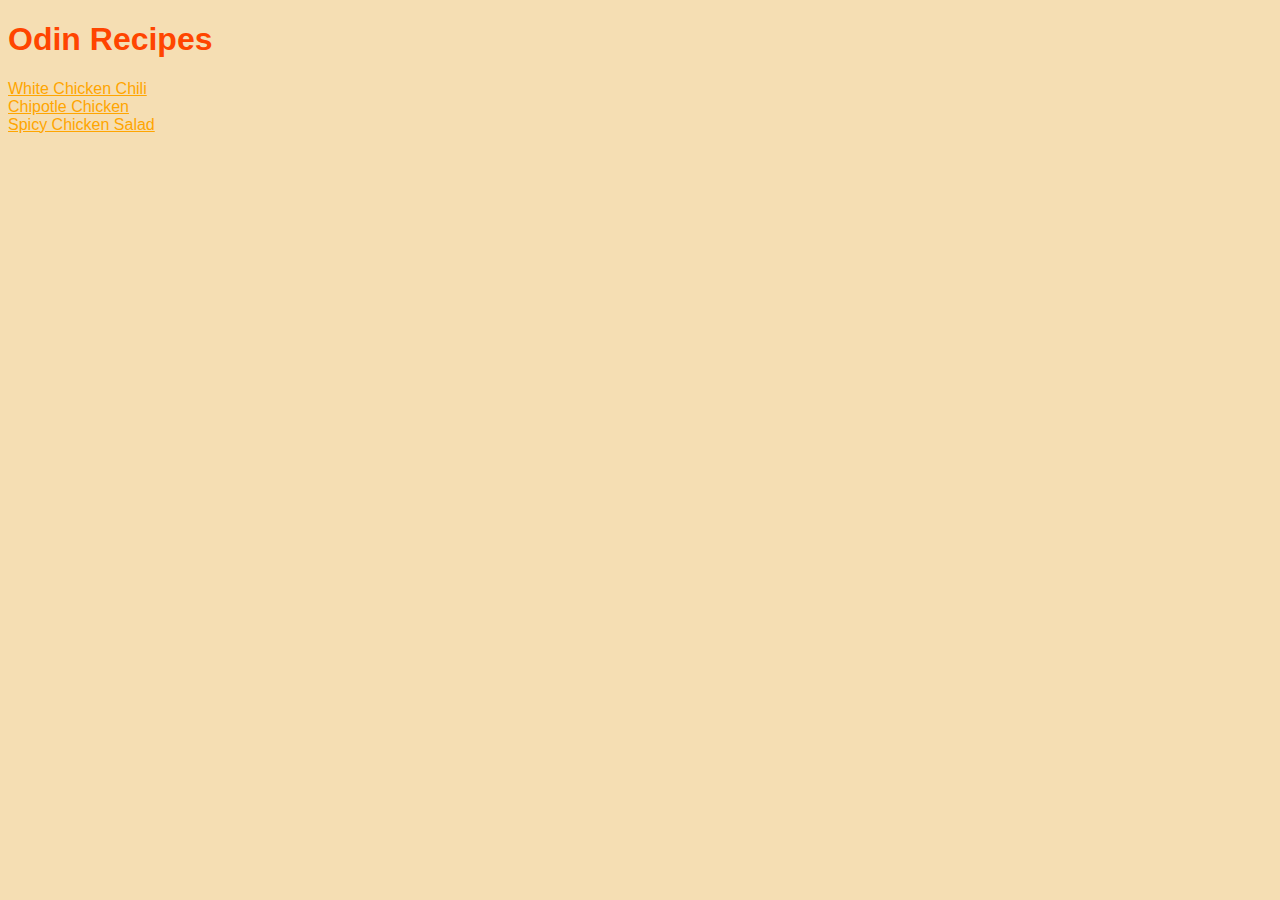
<file: index.html>
<!DOCTYPE html>
<html lang="en">
<head>
    <link rel="stylesheet" href="styles.css">
    <meta charset="UTF-8">
    <meta name="viewport" content="width=device-width, initial-scale=1.0">
    <title>My Recipes Page</title>
</head>
<body>
    <h1 class="main-heading">Odin Recipes</h1>

    <a class="link" href="recipes/WhiteChickenChili.html">White Chicken Chili</a>
    <br>
    <a class="link" href="recipes/ChipotleChicken.html">Chipotle Chicken</a>
    <br>
    <a class="link" href="recipes/SpicyChickenSalad.html">Spicy Chicken Salad</a>

</body>
</html>
</file>
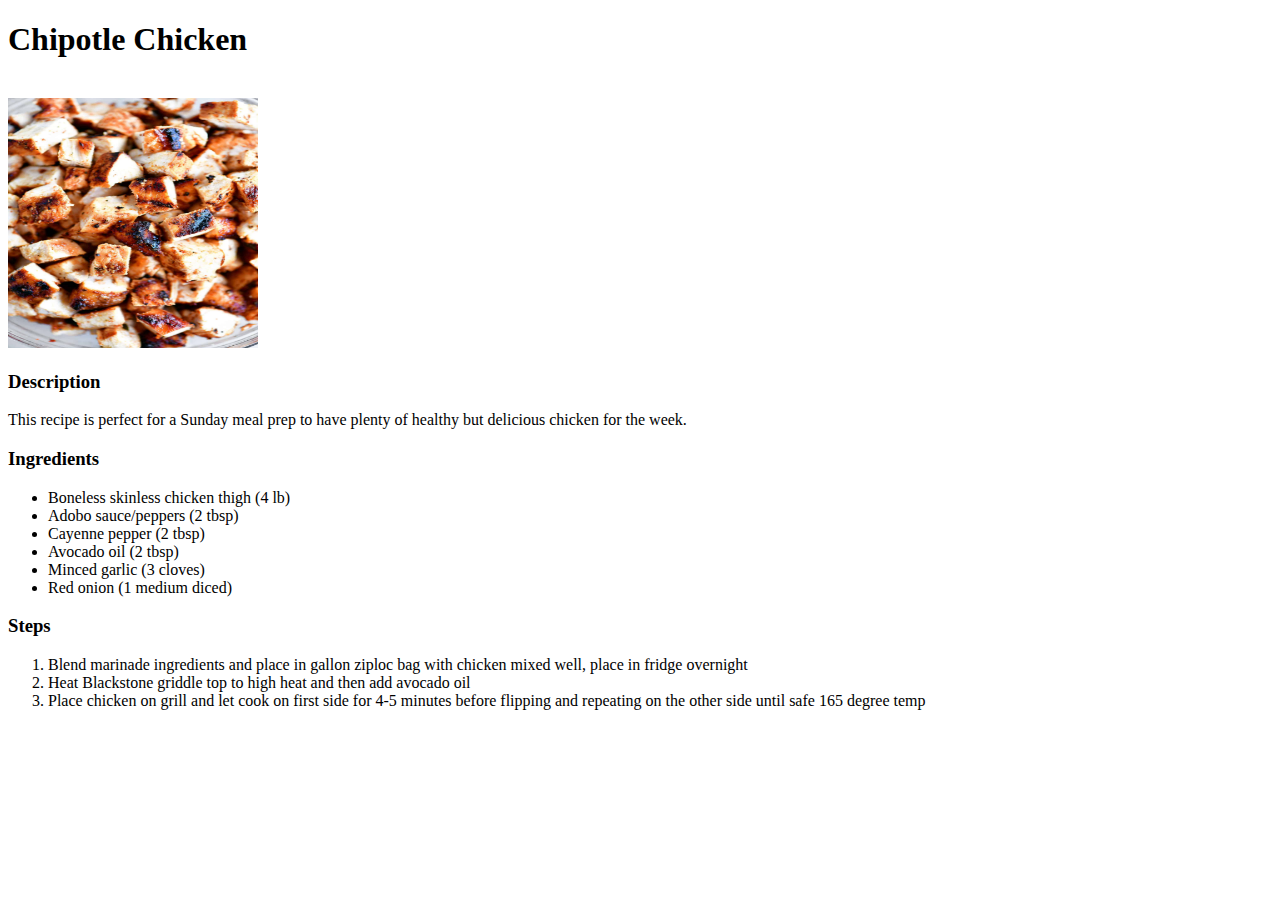
<file: recipes/ChipotleChicken.html>
<!DOCTYPE html>
<html lang="en">
<head>
    <meta charset="UTF-8">
    <meta name="viewport" content="width=device-width, initial-scale=1.0">
    <title>Chipotle Chicken</title>
</head>
<body>
    <h1>Chipotle Chicken</h1>
    <br>
    <img src="../images/chipotle-chicken.jpg" alt="Chipotle Chicken" width="250" height="250"
    <br>
    <h3>Description</h3>
    <p>This recipe is perfect for a Sunday meal prep to have plenty of healthy but delicious chicken for the week.</p>
    <h3>Ingredients</h3>
    <ul>
        <li>Boneless skinless chicken thigh (4 lb)</li>
        <li>Adobo sauce/peppers (2 tbsp)</li>
        <li>Cayenne pepper (2 tbsp)</li>
        <li>Avocado oil (2 tbsp)</li>
        <li>Minced garlic (3 cloves)</li>
        <li>Red onion (1 medium diced)</li>
    </ul>
    <h3>Steps</h3>
    <ol>
        <li>Blend marinade ingredients and place in gallon ziploc bag with chicken mixed well, place in fridge overnight</li>
        <li>Heat Blackstone griddle top to high heat and then add avocado oil</li>
        <li>Place chicken on grill and let cook on first side for 4-5 minutes before flipping and repeating on the other side until safe 165 degree temp</li>
    </ol>
</body>
</html>
</file>
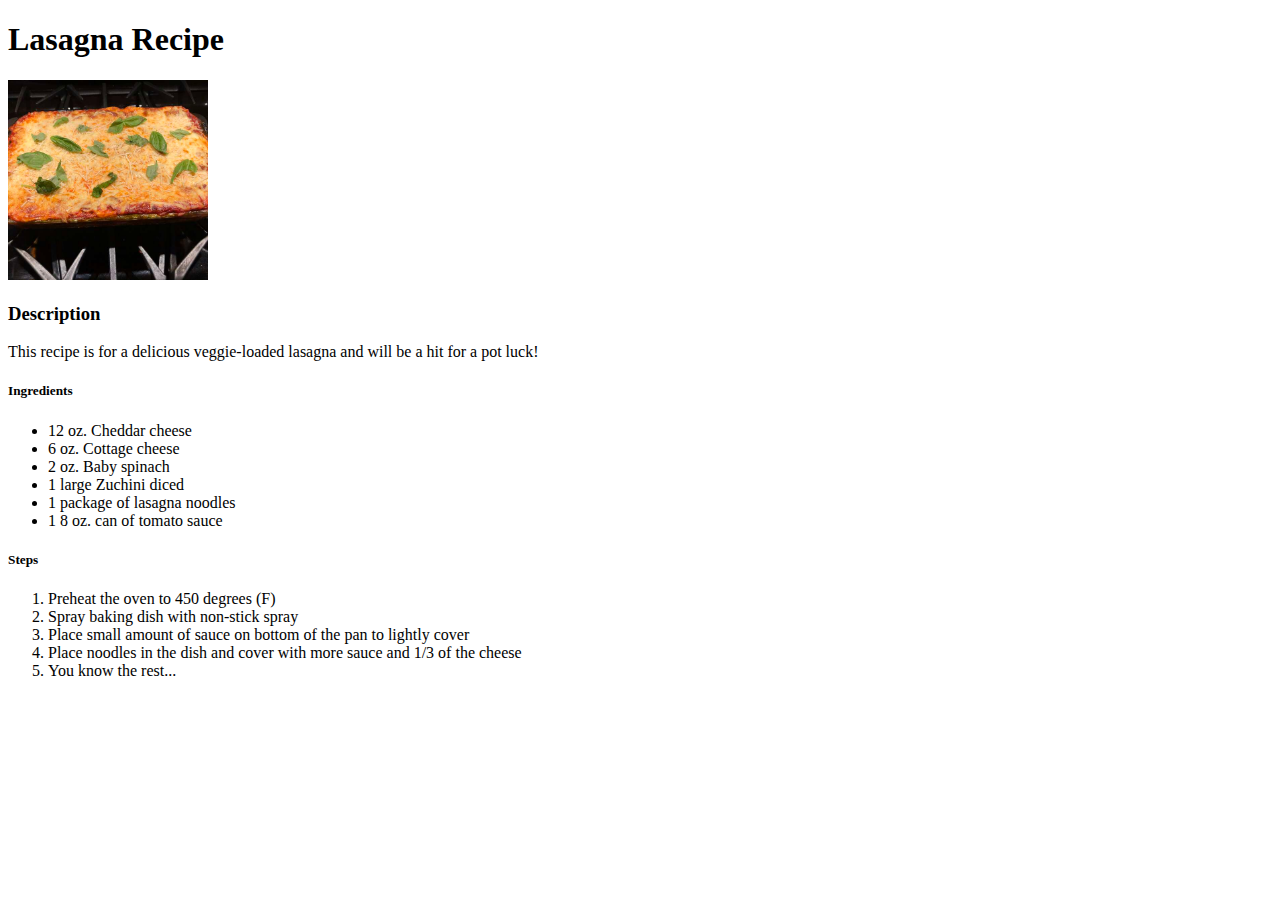
<file: recipes/lasagna.html>
<!DOCTYPE html>
<html lang="en">
<head>
    <meta charset="UTF-8">
    <meta http-equiv="X-UA-Compatible" content="IE=edge">
    <meta name="viewport" content="width=device-width, initial-scale=1.0">
    <title>Lasagna Recipe</title>
</head>
<body>
    <h1>Lasagna Recipe</h1>
    <img src="../images/lasagna.jpeg" alt="Delicious Lasagna" width="200">
    <h3>Description</h3>
    <p>This recipe is for a delicious veggie-loaded lasagna and will be a hit for a pot luck!</p>
    <h5>Ingredients</h5>
    <ul>
        <li>12 oz. Cheddar cheese</li>
        <li>6 oz. Cottage cheese</li>
        <li>2 oz. Baby spinach</li>
        <li>1 large Zuchini diced</li>
        <li>1 package of lasagna noodles</li>
        <li>1 8 oz. can of tomato sauce</li>
    </ul>
    <h5>Steps</h5>
    <ol>
        <li>Preheat the oven to 450 degrees (F)</li>
        <li>Spray baking dish with non-stick spray</li>
        <li>Place small amount of sauce on bottom of the pan to lightly cover</li>
        <li>Place noodles in the dish and cover with more sauce and 1/3 of the cheese</li>
        <li>You know the rest...</li>
    </ol>
    
</body>
</html>
</file>
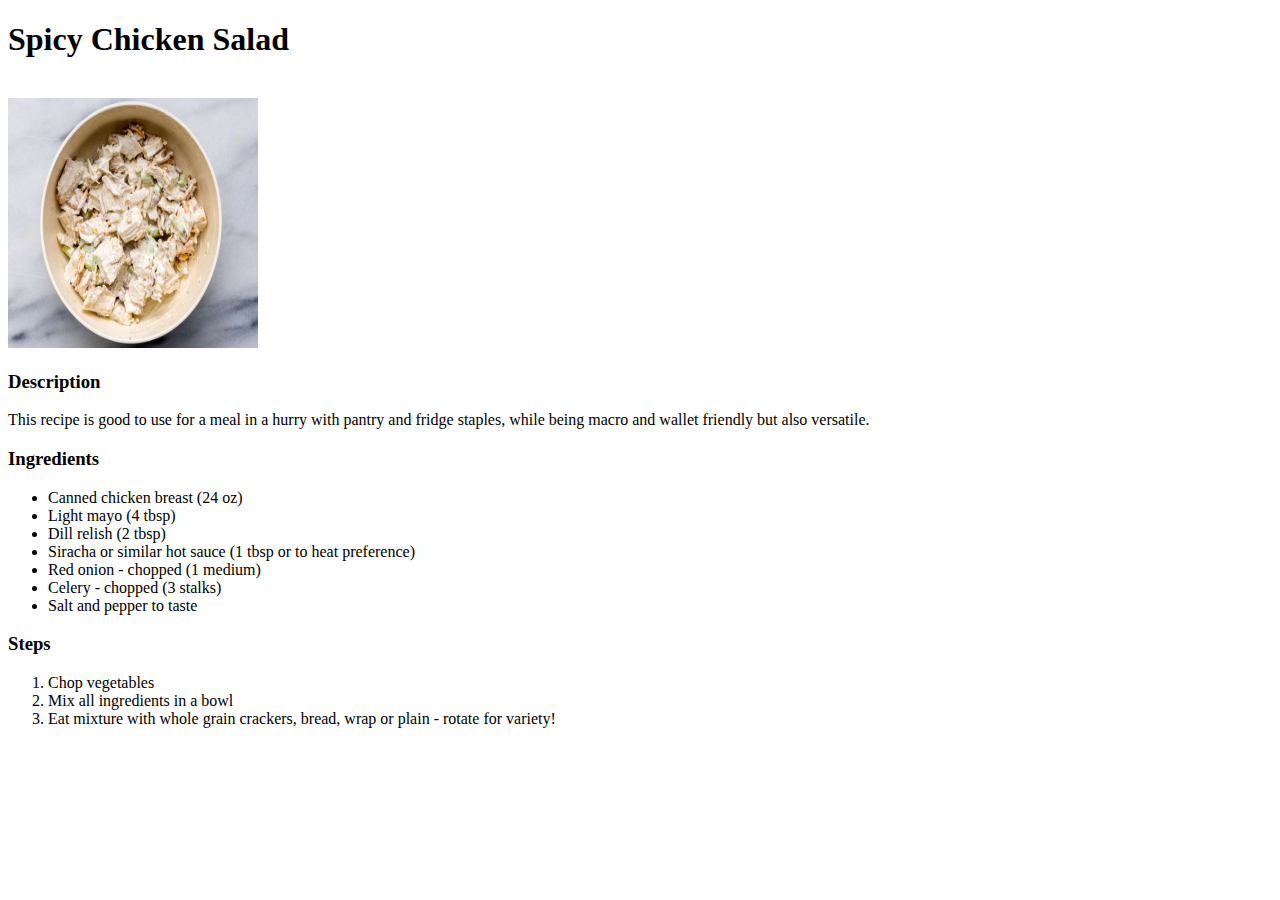
<file: recipes/SpicyChickenSalad.html>
<!DOCTYPE html>
<html lang="en">
<head>
    <meta charset="UTF-8">
    <meta name="viewport" content="width=device-width, initial-scale=1.0">
    <title>Spicy Chicken Salad</title>
</head>
<body>
    <h1>Spicy Chicken Salad</h1>
    <br>
    <img src="../images/chicken-salad.jpg" alt="Chicken Salad" width="250" height="250"
    <br>
    <h3>Description</h3>
    <p>This recipe is good to use for a meal in a hurry with pantry and fridge staples, while being macro and wallet friendly but also versatile.</p>
    <h3>Ingredients</h3>
    <ul>
        <li>Canned chicken breast (24 oz)</li>
        <li>Light mayo (4 tbsp)</li>
        <li>Dill relish (2 tbsp)</li>
        <li>Siracha or similar hot sauce (1 tbsp or to heat preference)</li>
        <li>Red onion - chopped (1 medium)</li>
        <li>Celery - chopped (3 stalks)</li>
        <li>Salt and pepper to taste</li>
    </ul>
    <h3>Steps</h3>
    <ol>
        <li>Chop vegetables</li>
        <li>Mix all ingredients in a bowl</li>
        <li>Eat mixture with whole grain crackers, bread, wrap or plain - rotate for variety!</li>
    </ol>
</body>
</html>
</file>
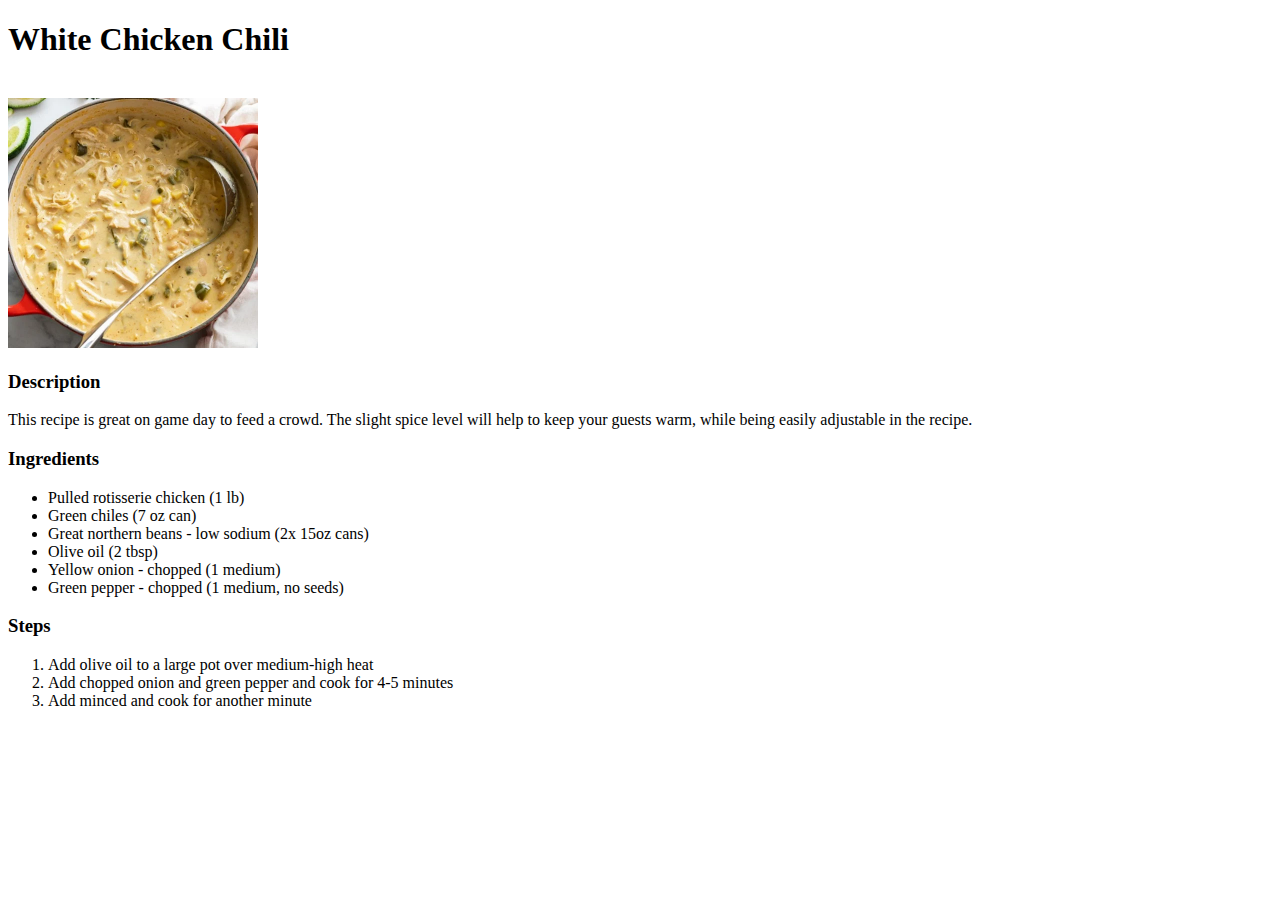
<file: recipes/WhiteChickenChili.html>
<!DOCTYPE html>
<html lang="en">
<head>
    <meta charset="UTF-8">
    <meta name="viewport" content="width=device-width, initial-scale=1.0">
    <title>White Chicken Chili</title>
</head>
<body>
    <h1>White Chicken Chili</h1>
    <br>
    <img src="../images/white-chicken-chili.webp" alt="White Chicken Chili" width="250" height="250"
    <br>
    <h3>Description</h3>
    <p>This recipe is great on game day to feed a crowd. The slight spice level will help to keep your guests warm, while being easily adjustable in the recipe.</p>
    <h3>Ingredients</h3>
    <ul>
        <li>Pulled rotisserie chicken (1 lb)</li>
        <li>Green chiles (7 oz can)</li>
        <li>Great northern beans - low sodium (2x 15oz cans)</li>
        <li>Olive oil (2 tbsp)</li>
        <li>Yellow onion - chopped (1 medium)</li>
        <li>Green pepper - chopped (1 medium, no seeds)</li>
    </ul>
    <h3>Steps</h3>
    <ol>
        <li>Add olive oil to a large pot over medium-high heat</li>
        <li>Add chopped onion and green pepper and cook for 4-5 minutes</li>
        <li>Add minced and cook for another minute</li>
    </ol>
</body>
</html>
</file>
<file: styles.css>
.main-heading {
    color: orangered;
}

body {
    background-color: wheat;
    font-family:'Segoe UI', Tahoma, Geneva, Verdana, sans-serif;
}

.link {
    color: orange;
}
</file>
